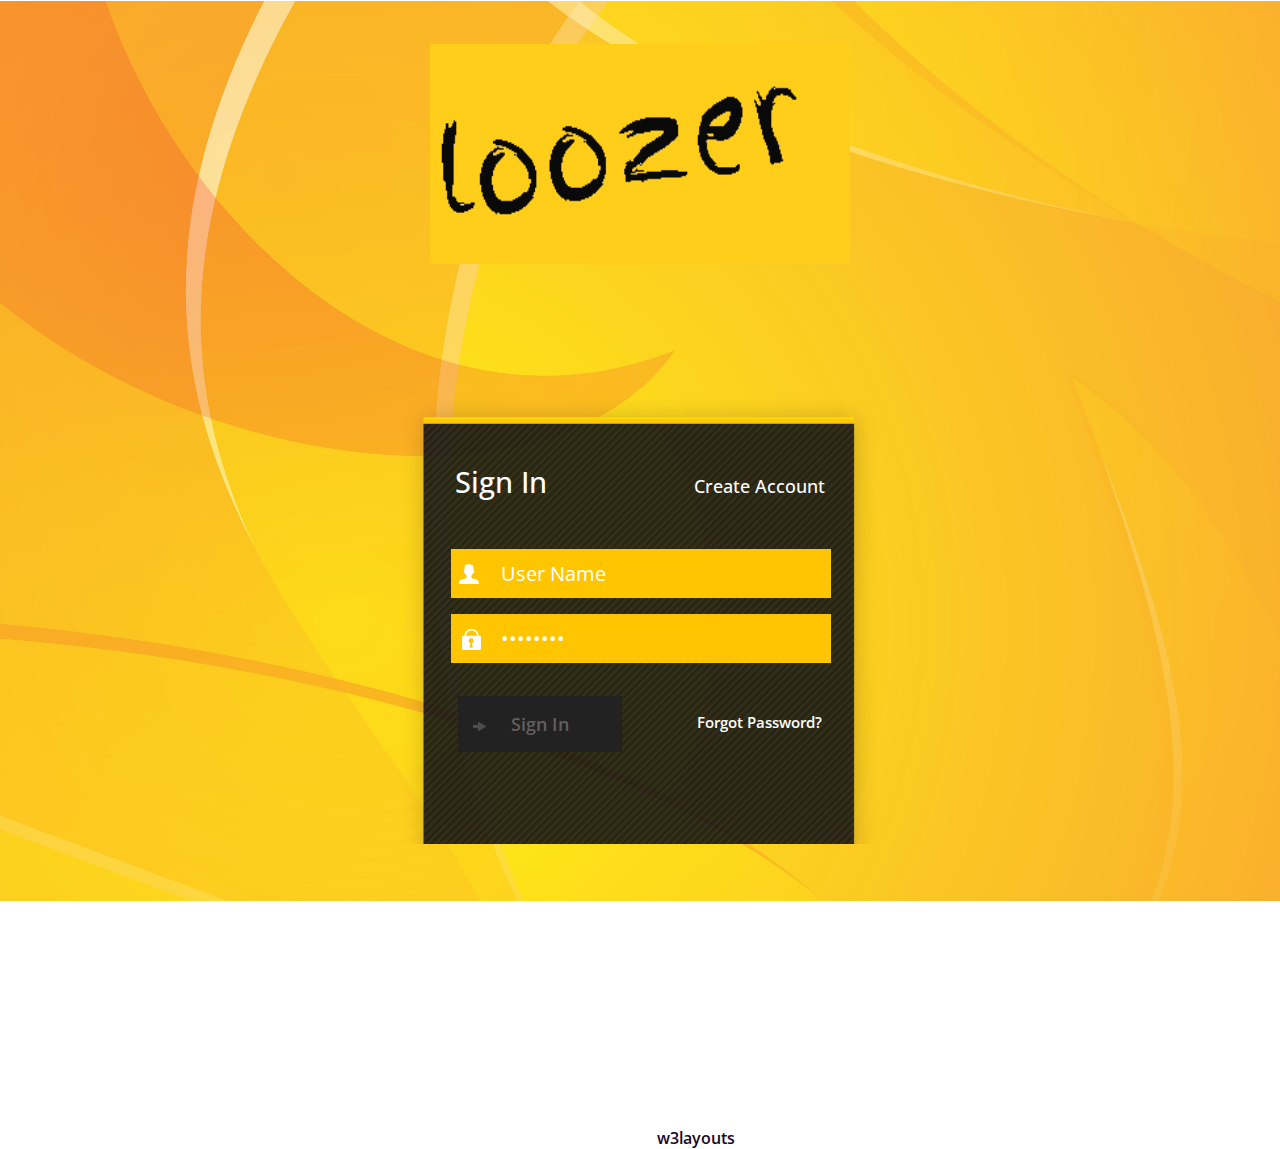
<file: login.html>
<!--
Author: W3layouts
Author URL: http://w3layouts.com
License: Creative Commons Attribution 3.0 Unported
License URL: http://creativecommons.org/licenses/by/3.0/
-->
<!DOCTYPE html>
<html>
	
<head>
	<title>The Login-Animated Website Template | Home :: w3layouts</title>
		<meta charset="utf-8">
		<link href="css/stylelogin.css" rel='stylesheet' type='text/css' />
		<meta name="viewport" content="width=device-width, initial-scale=1">
		<script type="application/x-javascript"> addEventListener("load", function() { setTimeout(hideURLbar, 0); }, false); function hideURLbar(){ window.scrollTo(0,1); } </script>
		<!--webfonts-->
		<link href='http://fonts.googleapis.com/css?family=Open+Sans:600italic,400,300,600,700' rel='stylesheet' type='text/css'>
		<!--//webfonts-->
</head>
<body>
	<br><br>
				<p align="center"><img src="images/loozer3.jpg" width="420" height="220" alt="Logo"/> <!-----start-main---->
				<div class="login-form">

						<h1>Sign In</h1>
						<h2><a href="#">Create Account</a></h2>
				<form>
					<li>
						<input type="text" class="text" value="User Name" onfocus="this.value = '';" onblur="if (this.value == '') {this.value = 'User Name';}" ><a href="#" class=" icon user"></a>
					</li>
					<li>
						<input type="password" value="Password" onfocus="this.value = '';" onblur="if (this.value == '') {this.value = 'Password';}"><a href="#" class=" icon lock"></a>
					</li>
					
					 <div class ="forgot">
						<h3><a href="#">Forgot Password?</a></h3>
						<input type="submit" onclick="myFunction()" value="Sign In" > <a href="#" class=" icon arrow"></a>                                                                                                                                                                                                                                 </h4>
					</div>
				</form>
			</div>
			<!--//End-login-form-->
					<div class="ad728x90" style="text-align:center">
				<script async src="//pagead2.googlesyndication.com/pagead/js/adsbygoogle.js"></script>
				<!-- w3layouts_demo_728x90 -->
				<ins class="adsbygoogle"
				     style="display:inline-block;width:728px;height:90px"
				     data-ad-client="ca-pub-9153409599391170"
				     data-ad-slot="8639520288"></ins>
				<script>
				(adsbygoogle = window.adsbygoogle || []).push({});
				</script>
		   </div>


		  <!-----start-copyright---->
   					<div class="copy-right">
						<p>Template by <a href="http://w3layouts.com">w3layouts</a></p> 
					</div>
				<!-----//end-copyright---->
		 		
</body>
</html>
</file>
<file: css/stylelogin.css>
/*--
Author: W3layouts
Author URL: http://w3layouts.com
License: Creative Commons Attribution 3.0 Unported
License URL: http://creativecommons.org/licenses/by/3.0/
--*/
/* reset */
html,body,div,span,applet,object,iframe,h1,h2,h3,h4,h5,h6,p,blockquote,pre,a,abbr,acronym,address,big,cite,code,del,dfn,em,img,ins,kbd,q,s,samp,small,strike,strong,sub,sup,tt,var,b,u,i,dl,dt,dd,ol,nav ul,nav li,fieldset,form,label,legend,table,caption,tbody,tfoot,thead,tr,th,td,article,aside,canvas,details,embed,figure,figcaption,footer,header,hgroup,menu,nav,output,ruby,section,summary,time,mark,audio,video{margin:0;padding:0;border:0;font-size:100%;font:inherit;vertical-align:baseline;}
article, aside, details, figcaption, figure,footer, header, hgroup, menu, nav, section {display: block;}
ol,ul{list-style:none;margin:0px;padding:0px;}
blockquote,q{quotes:none;}
blockquote:before,blockquote:after,q:before,q:after{content:'';content:none;}
table{border-collapse:collapse;border-spacing:0;}
/* start editing from here */
a{text-decoration:none;}
.txt-rt{text-align:right;}/* text align right */
.txt-lt{text-align:left;}/* text align left */
.txt-center{text-align:center;}/* text align center */
.float-rt{float:right;}/* float right */
.float-lt{float:left;}/* float left */
.clear{clear:both;}/* clear float */
.pos-relative{position:relative;}/* Position Relative */
.pos-absolute{position:absolute;}/* Position Absolute */
.vertical-base{	vertical-align:baseline;}/* vertical align baseline */
.vertical-top{	vertical-align:top;}/* vertical align top */
nav.vertical ul li{	display:block;}/* vertical menu */
nav.horizontal ul li{	display: inline-block;}/* horizontal menu */
img{max-width:100%;}
/*end reset*/
/****-----start-body----****/
body{
	background:url(../images/bg.jpg)  no-repeat center fixed;
	-webkit-background-size: cover;
	-moz-background-size: cover;
	-o-background-size: cover;
 	background-size: cover;
 	position:relative;
 	font-family: 'Open Sans', sans-serif;

}
.login-form {
	background: url(../images/bgf.png) no-repeat 100% 0%;
	background-size: 100%;
	width:37%;
	margin:10% auto 4% auto;
 	position: relative;
}
.login-form h1{
	text-align:left;
	color: #fff;
	font-size:1.8em;
	font-weight:500;
	font-family: 'Open Sans', sans-serif;
	position:absolute;
	top:7%;
	left:11%;
	margin:34px 0;
} 
.login-form h2 a{
	text-align:right;
	color: #fff;
	font-size:1.15em;
	font-weight:500;
	font-family: 'Open Sans', sans-serif;
	position:absolute;
	top:9.5%;
	right:11%;
	margin:34px 0;
} 
form {
	padding:32% 3em;
}
form li{
	border:1px solid #FFC600;
	list-style:none;
	margin-bottom:16px;
	width:100%;
	background: #FFC600;

}

.icon{
	background:url(../images/icons.png)  no-repeat 0px 0px;
	height:40px;
	width:40px;
	display: block;
	float:left;
	margin:5px -11px 0px 0px
}

.user{
	background: url(../images/icons.png) no-repeat 7px 1px;
	
}
.lock{
	background: url(../images/icons.png) no-repeat -31px 2px;
}
.arrow{
	background: url(../images/icons.png) no-repeat -62px 11px;
	position: absolute;
}
input[type="text"], input[type="password"] {
	font-family: 'Open Sans', sans-serif;
	width:60%;
	padding: 0.5em 2em 0.5em 1em;
	color: #fff;
	font-size:20px;
	outline: none;
	background: none;
	border:none;
}

input[type="submit"]{
	float:left;
	font-size:18px;
	display: inline-block;
	font-weight:600;
	color: #615F5F;
	transition: 0.1s all;
	-webkit-transition: 0.1s all;
	-moz-transition: 0.1s all;
	-o-transition: 0.1s all;
	cursor: pointer;
	outline: none;
	padding:15px 10px;
	margin-top:3px;
	font-family: 'Open Sans', sans-serif;
	background: #222;
	width:45%;
	border:1px solid #222;
}
input[type="submit"]:hover{
	background: #FFC600;
	border:1px solid #FFC600;
}
.forgot{
	margin:30px 7px;
}
.forgot h3 a{
	color:#fff;
	font-size:15px;
	font-family: 'Open Sans', sans-serif;	
	float:right;
	font-weight:600;
	margin-top:19px;
}
.forgot h3 a:hover{
	color:#FFC600;
}
/****************/
.copy-right {
	position: absolute;
	bottom:-16%;
	left: 43.7%;
}
.copy-right p {
	color: #fff;
	font-size: 1em;
	font-family: 'Open Sans', sans-serif;	
	font-weight: 600;
}
.copy-right p a {
	font-family: 'Open Sans', sans-serif;	
	font-size: 1em;
	color:#170829;
	-webkit-transition: all 0.3s ease-out;
	-moz-transition: all 0.3s ease-out;
	-ms-transition: all 0.3s ease-out;
	-o-transition: all 0.3s ease-out;
	transition: all 0.3s ease-out;
}
.copy-right p a:hover {
	color:#fff;
}
/*-----start-responsive-design------*/
@media (max-width:1024px){
.login-form  {
		margin:8% auto 0;
		width:45%;
	}
	.copy-right {
	left: 41%;
	bottom:-18%;
	}
}
@media (max-width:768px){
	.login-form  {
		margin:12% auto 0;
		width:57%;
	}
	.copy-right {
	left:38%;
	bottom:-14%;
	}
}
@media (max-width:640px){                                  
	.login-form  {
		margin:13% auto 0;
		width:70%;
	}
	.copy-right {
	left:36%;
	bottom:-18%;
	}
}
@media (max-width:480px){                                  
	.login-form  {
		margin:20% auto 0;
		width:90%;
	}
	.copy-right {
	left:30%;
	bottom:-17%;
	}
	
}
@media (max-width:320px){                                  
	.login-form  {
		margin:20% auto 0;
		width:100%;
	}
	.icon{
		margin:2px -11px 0px 0px;
	}
	form{
		padding:38% 2.5em; 
	}
	.login-form h1{
		font-size:1.7em;
		left:35%;
		top:0%;
	}
	.login-form h2{
		font-size:1em;
		right:29%;
		top:10%;
	}
	input[type="text"], input[type="password"]{
		font-size:18px;
		padding: 0.4em 1em 0.45em 1em;15px 2px
	}
	.copy-right {
	left:20%;
	bottom:9%;
	}
	.forgot{
		text-align:center;
		margin:5px 2px;
	}
	.forgot h3 a{
		float:none;
		font-size:14px;
	}
	input[type="submit"]{
		font-size:15px;
		padding: 10px 10px;
		width:56%;
		float:none;
		margin-top: 5px;
	}
	.arrow {
		background: url(../images/icons.png) no-repeat -62px -6px;
		left: 29%;
		top: 62.99%;
	}

}
</file>
